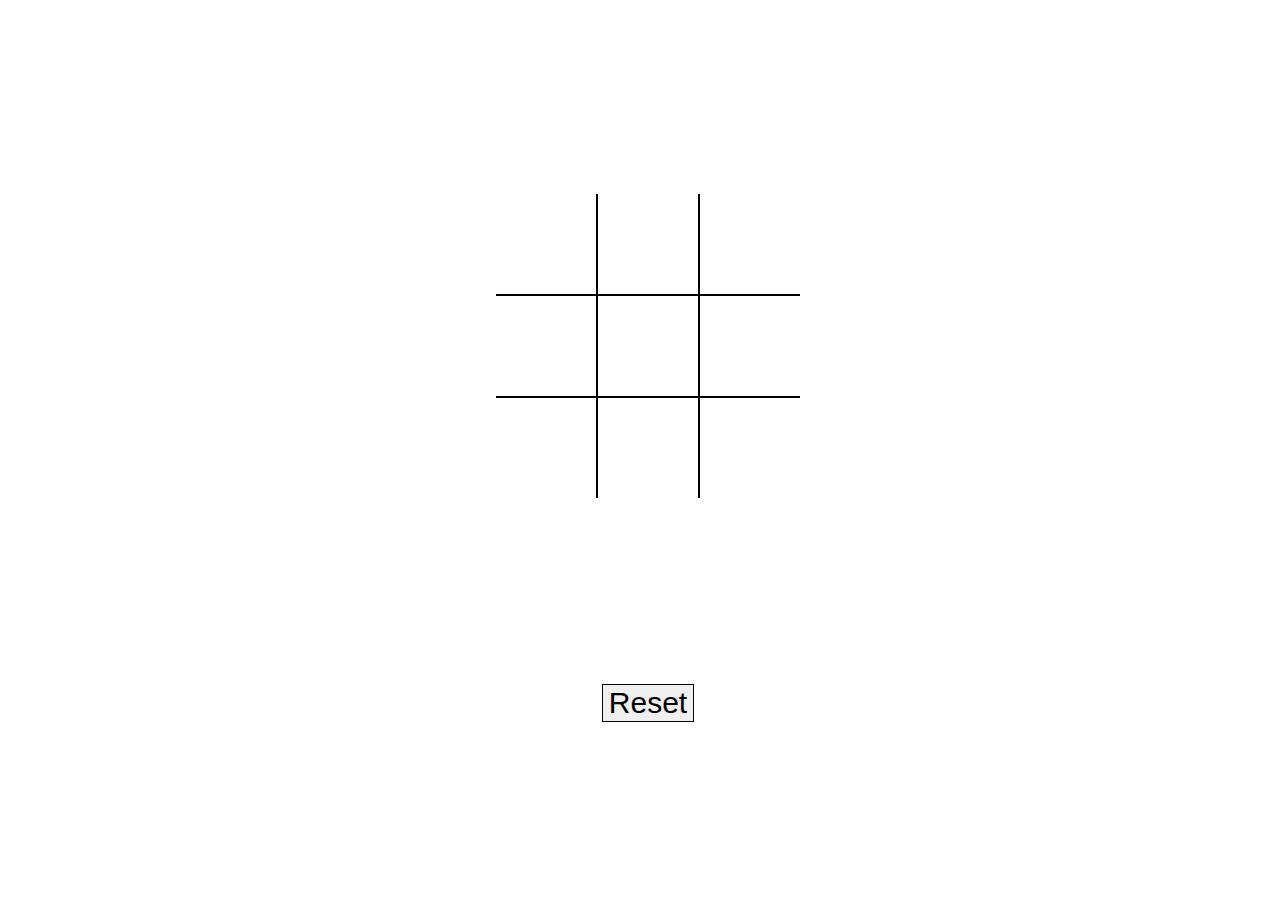
<file: Week 04/Tic Tac Toe/index.html>
<!DOCTYPE html>
<html lang="en">
<head>
    <meta charset="UTF-8">
    <meta http-equiv="X-UA-Compatible" content="IE=edge">
    <meta name="viewport" content="width=device-width, initial-scale=1.0">
    <link rel="stylesheet" href="styles.css">
    <script src="script.js" defer></script>
    <title>Tic Tac Toe</title>
</head>
<body>
    <div class="board" id="board">
        <div class="cell"></div>
        <div class="cell"></div>
        <div class="cell"></div>
        <div class="cell"></div>
        <div class="cell"></div>
        <div class="cell"></div>
        <div class="cell"></div>
        <div class="cell"></div>
        <div class="cell"></div> 
    </div>
    <div class="buttonContainer">
        <button id="resetButton" class="resetButton">Reset</button>
    </div>
</body>
</html>
</file>
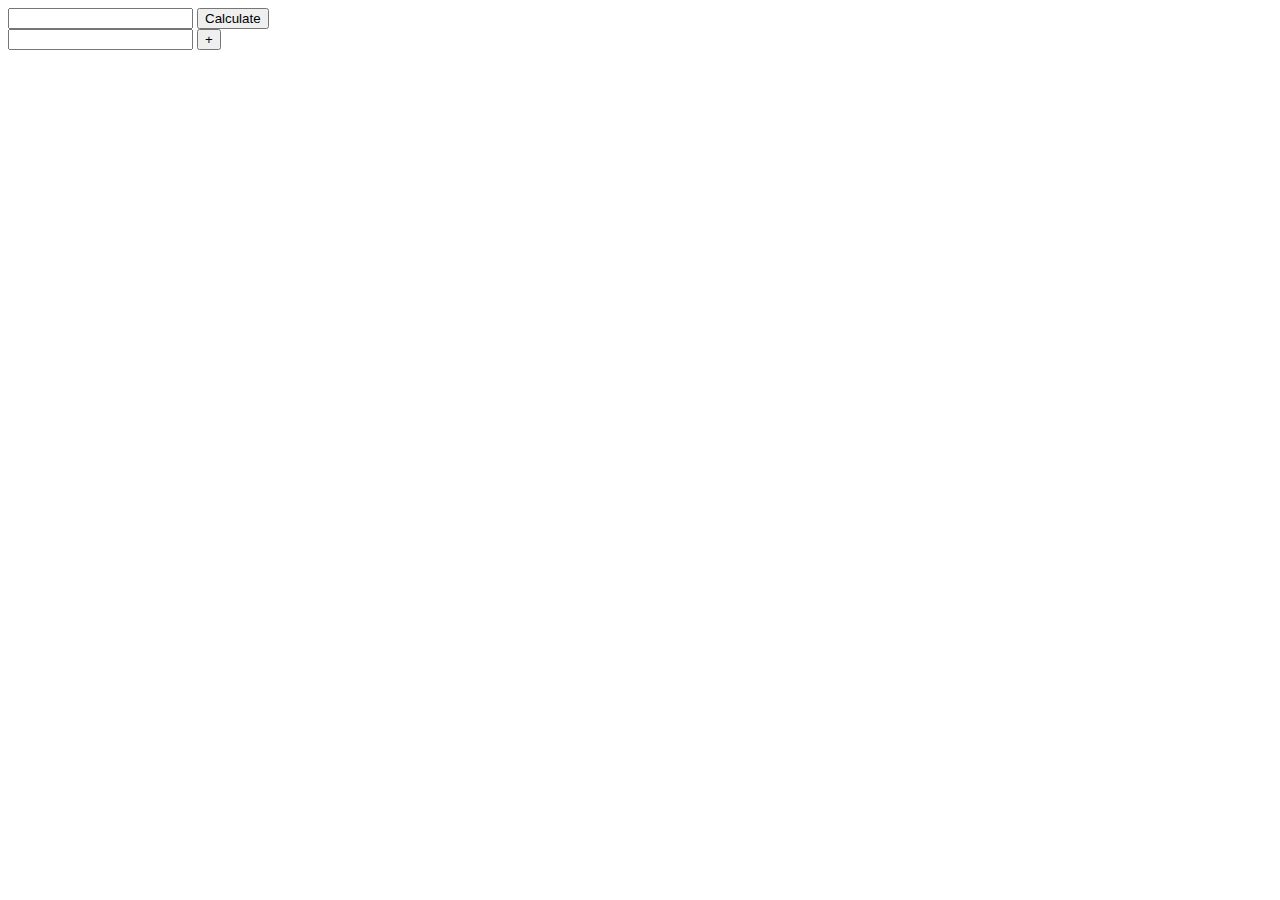
<file: Week 02/teamActivity.html>
<!DOCTYPE html>
<html lang="en">

<head>
    <meta charset="UTF-8">
    <meta http-equiv="X-UA-Compatible" content="IE=edge">
    <meta name="viewport" content="width=device-width, initial-scale=1.0">
    <title>Team Activity | Calculator</title>
</head>

<body>
    <input type="text" id="input">
    <button type="button" onclick="calculate()">Calculate</button>
    <div id="output"></div>

    <input type="text" id="input2">
    <button type="button" onclick="sum()">+</button>
    <div id="output2"></div>

    <script>
        function calculate() {
            let input = parseInt(document.querySelector('#input').value);
            let output = 0;

            for (let i = 1; i <= input; i++) {
                output += i;
            }
            document.querySelector('#output').textContent = `The sum of all numbers up to ${input} is: ${output}`;
        }

        function sum() {
            let input = parseInt(document.querySelector('#input').value);
            let input2 = parseInt(document.querySelector('#input2').value);
            let output;
            output = input + input2;

            document.querySelector('#output2').textContent = `The sum of both values is: ${output}`;
        }
    </script>
</body>
</html>
</file>
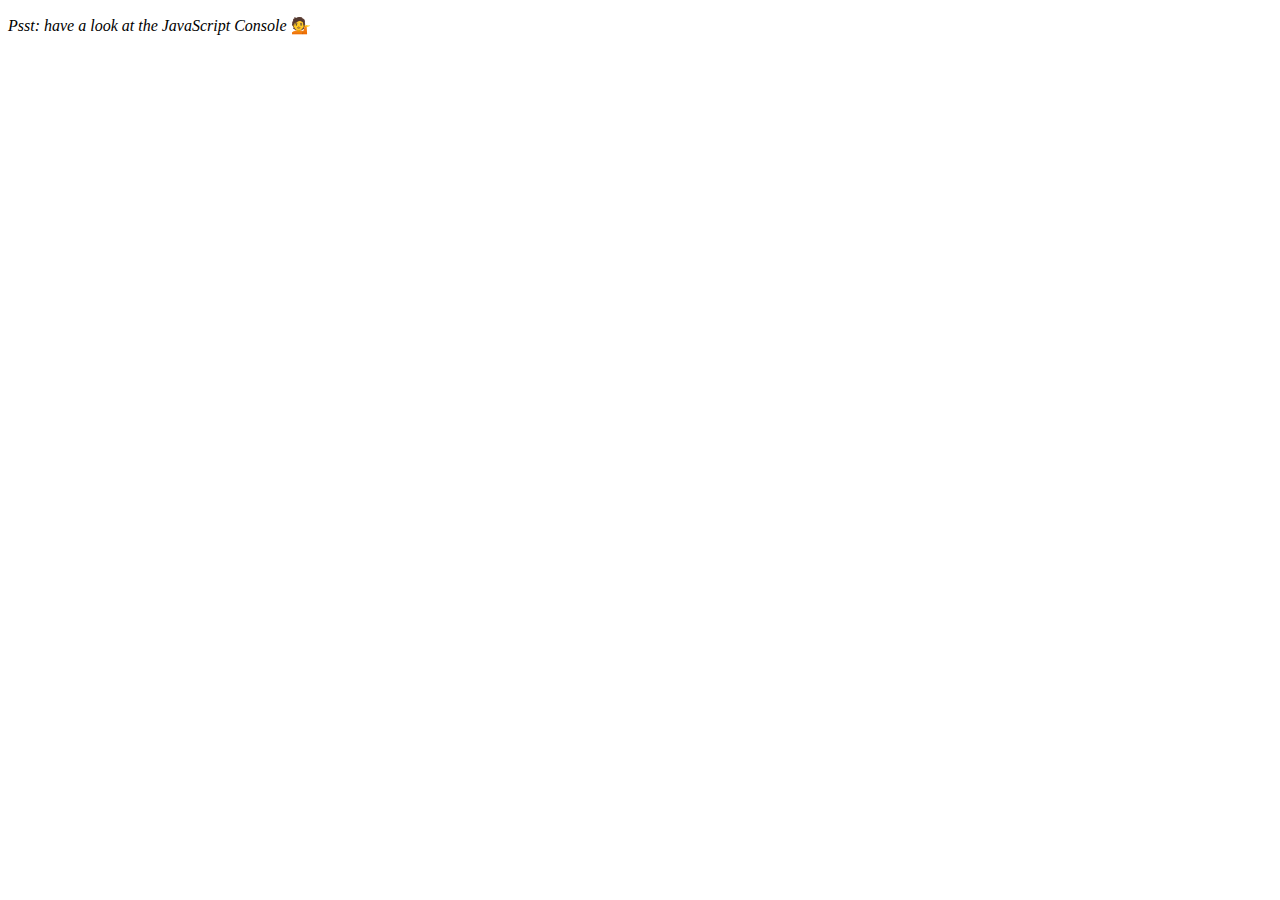
<file: Week 03/index-START.html>
<!DOCTYPE html>
<html lang="en">

<head>
  <meta charset="UTF-8">
  <title>Array Cardio 💪</title>
</head>

<body>
  <p><em>Psst: have a look at the JavaScript Console</em> 💁</p>
  <script>
    // Get your shorts on - this is an array workout!
    // ## Array Cardio Day 1

    // Some data we can work with

    const inventors = [{
        first: 'Albert',
        last: 'Einstein',
        year: 1879,
        passed: 1955
      },
      {
        first: 'Isaac',
        last: 'Newton',
        year: 1643,
        passed: 1727
      },
      {
        first: 'Galileo',
        last: 'Galilei',
        year: 1564,
        passed: 1642
      },
      {
        first: 'Marie',
        last: 'Curie',
        year: 1867,
        passed: 1934
      },
      {
        first: 'Johannes',
        last: 'Kepler',
        year: 1571,
        passed: 1630
      },
      {
        first: 'Nicolaus',
        last: 'Copernicus',
        year: 1473,
        passed: 1543
      },
      {
        first: 'Max',
        last: 'Planck',
        year: 1858,
        passed: 1947
      },
      {
        first: 'Katherine',
        last: 'Blodgett',
        year: 1898,
        passed: 1979
      },
      {
        first: 'Ada',
        last: 'Lovelace',
        year: 1815,
        passed: 1852
      },
      {
        first: 'Sarah E.',
        last: 'Goode',
        year: 1855,
        passed: 1905
      },
      {
        first: 'Lise',
        last: 'Meitner',
        year: 1878,
        passed: 1968
      },
      {
        first: 'Hanna',
        last: 'Hammarström',
        year: 1829,
        passed: 1909
      }
    ];

    const people = [
      'Bernhard, Sandra', 'Bethea, Erin', 'Becker, Carl', 'Bentsen, Lloyd', 'Beckett, Samuel', 'Blake, William',
      'Berger, Ric', 'Beddoes, Mick', 'Beethoven, Ludwig',
      'Belloc, Hilaire', 'Begin, Menachem', 'Bellow, Saul', 'Benchley, Robert', 'Blair, Robert', 'Benenson, Peter',
      'Benjamin, Walter', 'Berlin, Irving',
      'Benn, Tony', 'Benson, Leana', 'Bent, Silas', 'Berle, Milton', 'Berry, Halle', 'Biko, Steve', 'Beck, Glenn',
      'Bergman, Ingmar', 'Black, Elk', 'Berio, Luciano',
      'Berne, Eric', 'Berra, Yogi', 'Berry, Wendell', 'Bevan, Aneurin', 'Ben-Gurion, David', 'Bevel, Ken',
      'Biden, Joseph', 'Bennington, Chester', 'Bierce, Ambrose',
      'Billings, Josh', 'Birrell, Augustine', 'Blair, Tony', 'Beecher, Henry', 'Biondo, Frank'
    ];

    // Array.prototype.filter()
    // 1. Filter the list of inventors for those who were born in the 1500's
    const fifteen = inventors.filter(inventor => (inventor.year >= 1500 && inventor.year < 1600));

    console.table(fifteen);

    // Array.prototype.map()
    // 2. Give us an array of the inventors first and last names
    const names = inventors.map(inventor => `${inventor.first} ${inventor.last}`);
    console.table(names);


    // Array.prototype.sort()
    // 3. Sort the inventors by birthdate, oldest to youngest
    const birthdays = inventors.sort((a, b) => a.year > b.year ? 1 : -1);
    console.table(birthdays);

    // Array.prototype.reduce()
    // 4. How many years did all the inventors live all together?
    const totalYears = inventors.reduce((acc, inventor) => {
      return acc + inventor.passed - inventor.year;
    }, 0)
    console.table(totalYears);

    // 5. Sort the inventors by years lived
    const sortAge = inventors.sort(function (a, b) {
      const lastPerson = a.passed - a.year;
      const nextPerson = b.passed - b.year;
      return lastPerson > nextPerson ? -1 : 1;
    })
    console.table(sortAge);

    //stretch objectives
    // 6. create a list of Boulevards in Paris that contain 'de' anywhere in the name
    // https://en.wikipedia.org/wiki/Category:Boulevards_in_Paris


    // 7. sort Exercise
    // Sort the people alphabetically by last name

    const abc = people.sort((lastOne, nextOne) => {
      const[aLast, aFirst]= lastOne.split(", ");
      const[bLast, bFirst]= nextOne.split(", ");
      return bLast > aLast ? -1 : 1;
    })
    console.table(abc);


    // 8. Reduce Exercise
    // Sum up the instances of each of these
    const data = ['car', 'car', 'truck', 'truck', 'bike', 'walk', 'car', 'van', 'bike', 'walk', 'car', 'van', 'car',
      'truck'
    ];
  </script>
</body>

</html>
</file>
<file: Week 04/Tic Tac Toe/styles.css>
/*Importing a font*/
@import url('https://fonts.googleapis.com/css2?family=Roboto:wght@100&display=swap');

/*Defining a variable to use for each cell (heigth and width)*/
:root {
    --cell-size: 100px;
}

body {
    display: flex;
    justify-content: space-evenly; /*With this we separate our board and our button*/
    flex-direction: column; /*We change the direction, with this the button will be below the board*/
    
    /*We make the body have a width and height that occupy the entire screen.*/
    height: 100vh;
    width: 100vw;
}

.board {
    /*We set the size of the nine cell container using the variable we created at the beginning.*/
    width: var(--cell-size) * 3;
    height: var(--cell-size) * 3;
    /*We make the board organized in three columns, the cells will adjust to this 
    automatically so it will not be necessary to set the template for the rows.*/
    display: grid;
    grid-template-columns: repeat(3, auto);
    justify-content: center;
}

.cell  {
    /*We set the size of the cells using the variable.*/
    width: var(--cell-size);
    height: var(--cell-size);
    border: 1px solid black;
    /*We apply styles to the interior of the cells. 
    We center, change the font of the x's and o's and increase the size.*/
    display: flex;
    justify-content: center;
    align-items: center;
    font-size: 100px;
    font-family: Roboto;
}

.buttonContainer {
    /*We center the button*/
    display: flex;
    justify-content: center;
    align-items: center;
}

.resetButton {
    /*We increase the size and add a border.*/
    font-size: 30px;
    border: 1px solid black;
}


/*With this we access at each one of the board childs (cells) and take away the borders we don't want*/
.cell:first-child,
.cell:nth-child(2),
.cell:nth-child(3) {
    border-top: none;
}
.cell:nth-child(3n + 1) {
    border-left: none;
}
.cell:nth-child(3n + 3) {
    border-right: none;
}
.cell:last-child,
.cell:nth-child(8),
.cell:nth-child(7) {
    border-bottom: none;
}
</file>
